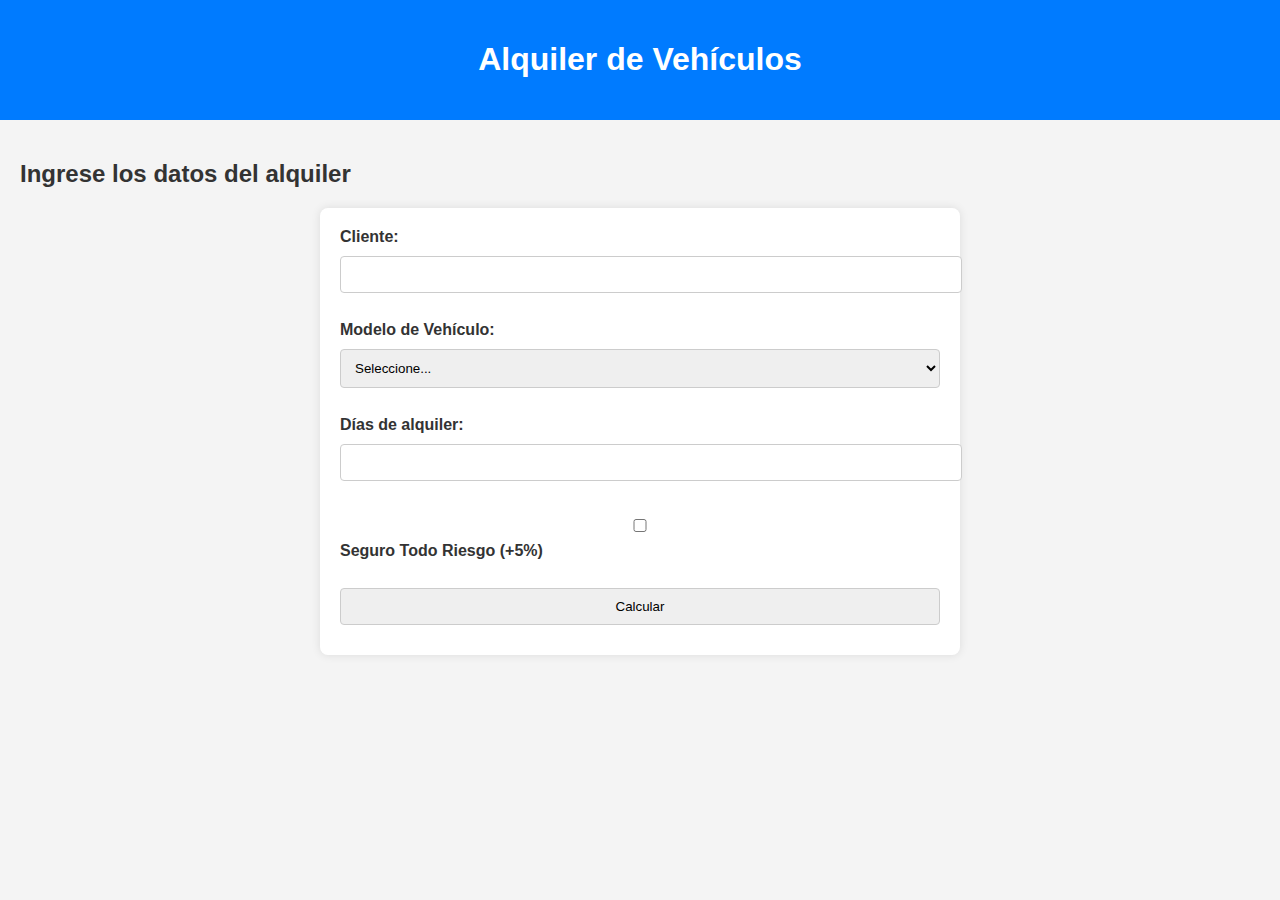
<file: alquilercarros.html>
<!DOCTYPE html>
<html lang="es">
<head>
  <meta charset="UTF-8">
  <meta name="viewport" content="width=device-width, initial-scale=1.0">
  <title>Alquiler de Vehículos</title>
  <link rel="stylesheet" href="css/alquilercarros.css">
  <script src="alquilercarros.js"></script>
</head>
<body>
  <header>
    <h1>Alquiler de Vehículos</h1>
  </header>
  <main>
    <section class="formulario">
      <h2>Ingrese los datos del alquiler</h2>
      <form id="formulario">
        <label for="cliente">Cliente:</label>
        <input type="text" id="cliente" required><br><br>

        <label for="modelo">Modelo de Vehículo:</label>
        <select id="modelo">
          <option value="">Seleccione...</option>
          <option value="BMW">BMW</option>
          <option value="MEGANE">Megane</option>
          <option value="MERCEDES">Mercedes</option>
          <option value="TWINGO">Twingo</option>
          <option value="CHEVROLET AVEO">Chevrolet Aveo</option>
        </select><br><br>

        <label for="dias">Días de alquiler:</label>
        <input type="number" id="dias" min="1" required><br><br>

        <label>
          <input type="checkbox" id="seguro"> Seguro Todo Riesgo (+5%)
        </label><br><br>

        <button type="button" onclick="calcularAlquiler()">Calcular</button>
      </form>
    </section>
    <section id="resultado" class="resultado oculto">
      <h2>Detalles del Alquiler</h2>
      <div id="resultado-contenido"></div>
    </section>
  </main>
</body>
</html>
</file>
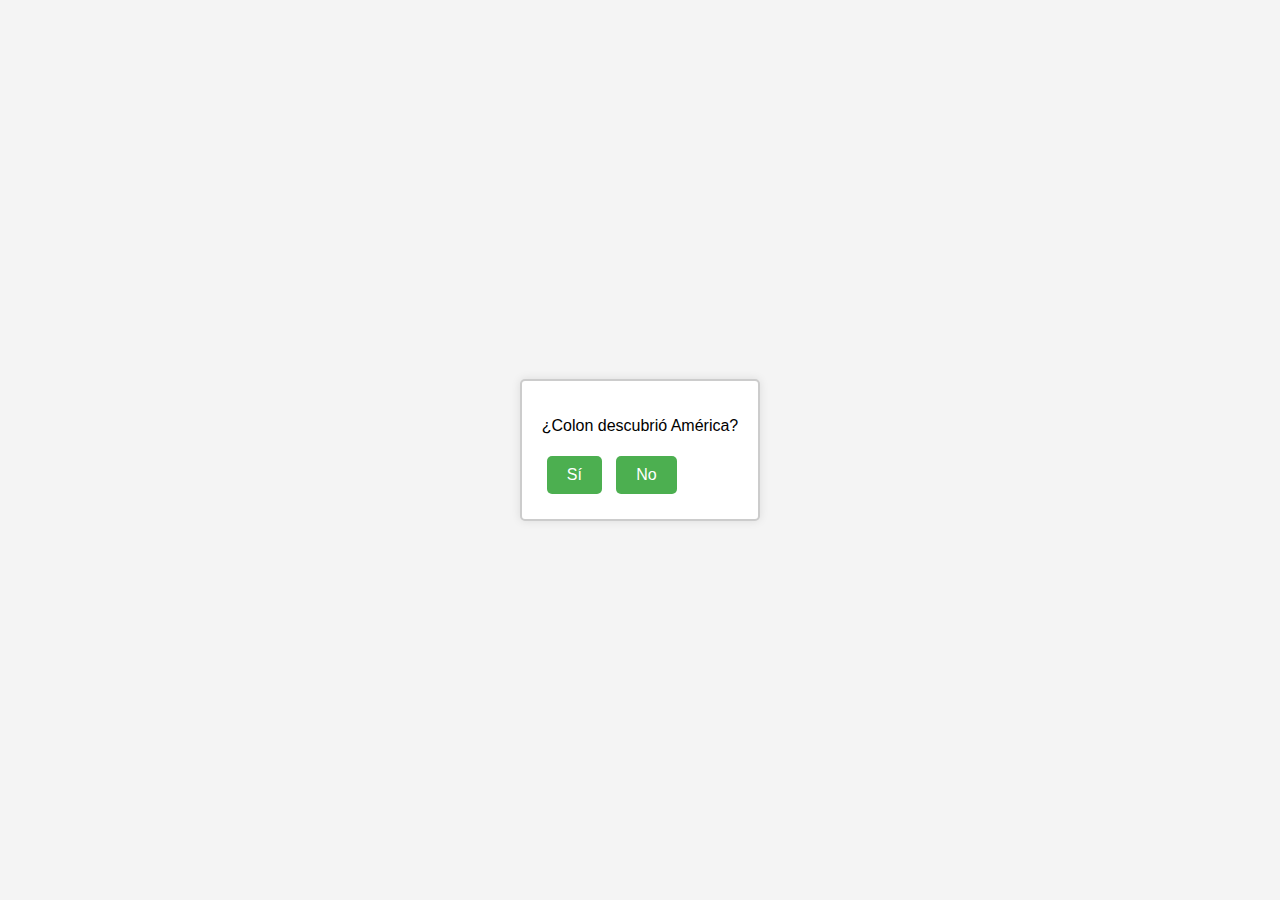
<file: juego.html>
<!DOCTYPE html>
<html lang="es">
<head>
    <meta charset="UTF-8">
    <meta name="viewport" content="width=device-width, initial-scale=1.0">
    <title>Juego de Preguntas</title>
    <link rel="stylesheet" href="css/juego.css">
</head>
<body>

    <div id="pregunta1" class="pregunta">
        <p>¿Colon descubrió América?</p>
        <button onclick="verificarRespuesta(1, 'si')">Sí</button>
        <button onclick="verificarRespuesta(1, 'no')">No</button>
    </div>

    <div id="pregunta2" class="pregunta" style="display:none;">
        <p>¿La independencia de México fue en el año 1810?</p>
        <button onclick="verificarRespuesta(2, 'si')">Sí</button>
        <button onclick="verificarRespuesta(2, 'no')">No</button>
    </div>

    <div id="pregunta3" class="pregunta" style="display:none;">
        <p>¿The Doors fue un grupo de rock Americano?</p>
        <button onclick="verificarRespuesta(3, 'si')">Sí</button>
        <button onclick="verificarRespuesta(3, 'no')">No</button>
    </div>

    <div id="resultado"></div>

    <script src="juego.js"></script>
</body>
</html>
</file>
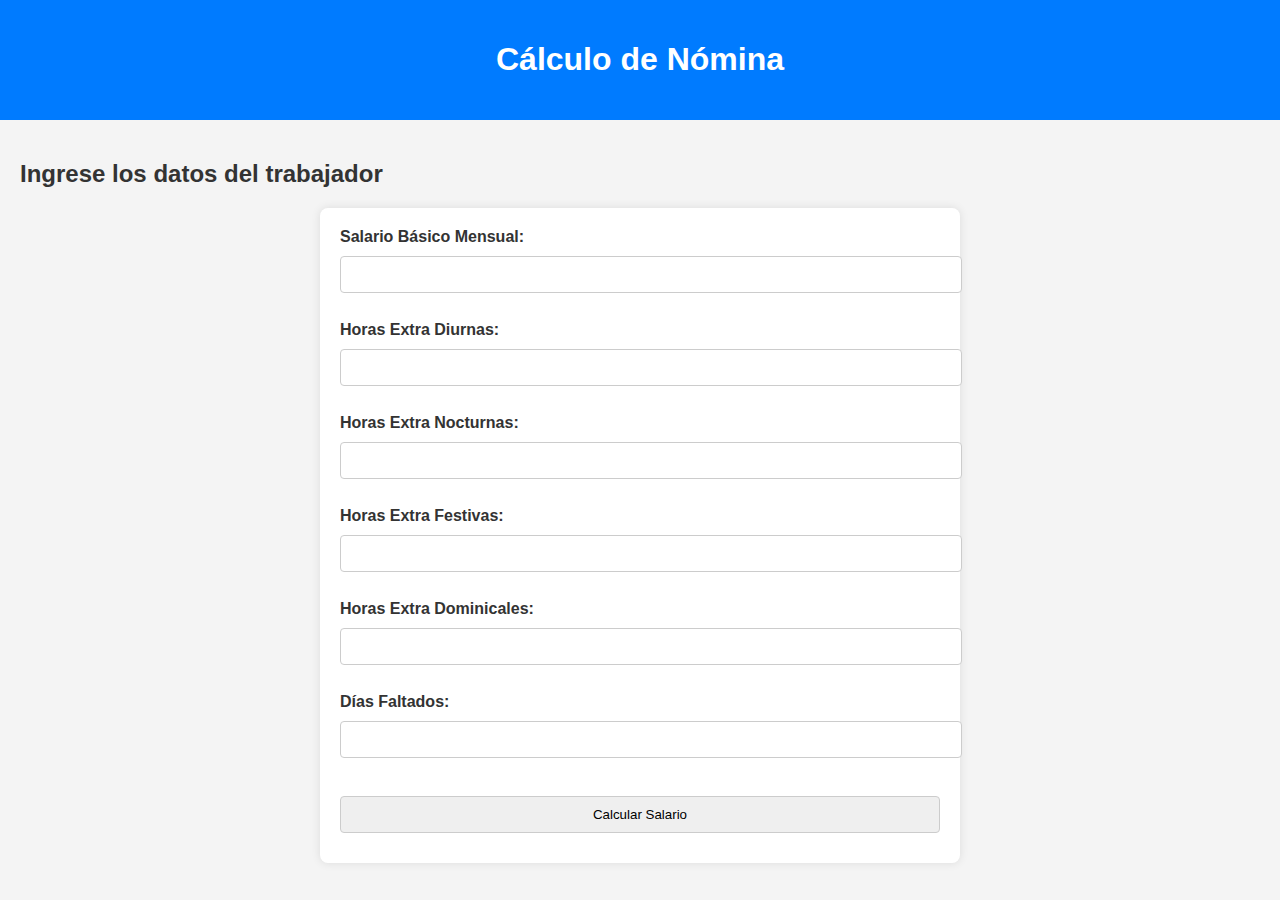
<file: nomina.html>
<!DOCTYPE html>
<html lang="es">
<head>
  <meta charset="UTF-8">
  <meta name="viewport" content="width=device-width, initial-scale=1.0">
  <title>Calculo de Nómina</title>
  <link rel="stylesheet" href="css/nomina.css">
  <script src="nomina.js"></script>
</head>
<body>
  <header>
    <h1>Cálculo de Nómina</h1>
  </header>
  <main>
    <section class="formulario">
      <h2>Ingrese los datos del trabajador</h2>
      <form id="formulario-nomina">
        <label for="salario">Salario Básico Mensual:</label>
        <input type="number" id="salario" required><br><br>

        <label for="horasExtraDiurna">Horas Extra Diurnas:</label>
        <input type="number" id="horasExtraDiurna" required><br><br>

        <label for="horasExtraNocturna">Horas Extra Nocturnas:</label>
        <input type="number" id="horasExtraNocturna" required><br><br>

        <label for="horasExtraFestiva">Horas Extra Festivas:</label>
        <input type="number" id="horasExtraFestiva" required><br><br>

        <label for="horasExtraDominical">Horas Extra Dominicales:</label>
        <input type="number" id="horasExtraDominical" required><br><br>

        <label for="diasFaltados">Días Faltados:</label>
        <input type="number" id="diasFaltados" min="0" max="30" required><br><br>

        <button type="button" onclick="calcularNomina()">Calcular Salario</button>
      </form>
    </section>

    <section id="resultado" class="resultado oculto">
      <h2>Detalles del Salario</h2>
      <div id="resultado-contenido"></div>
    </section>
  </main>
</body>
</html>
</file>
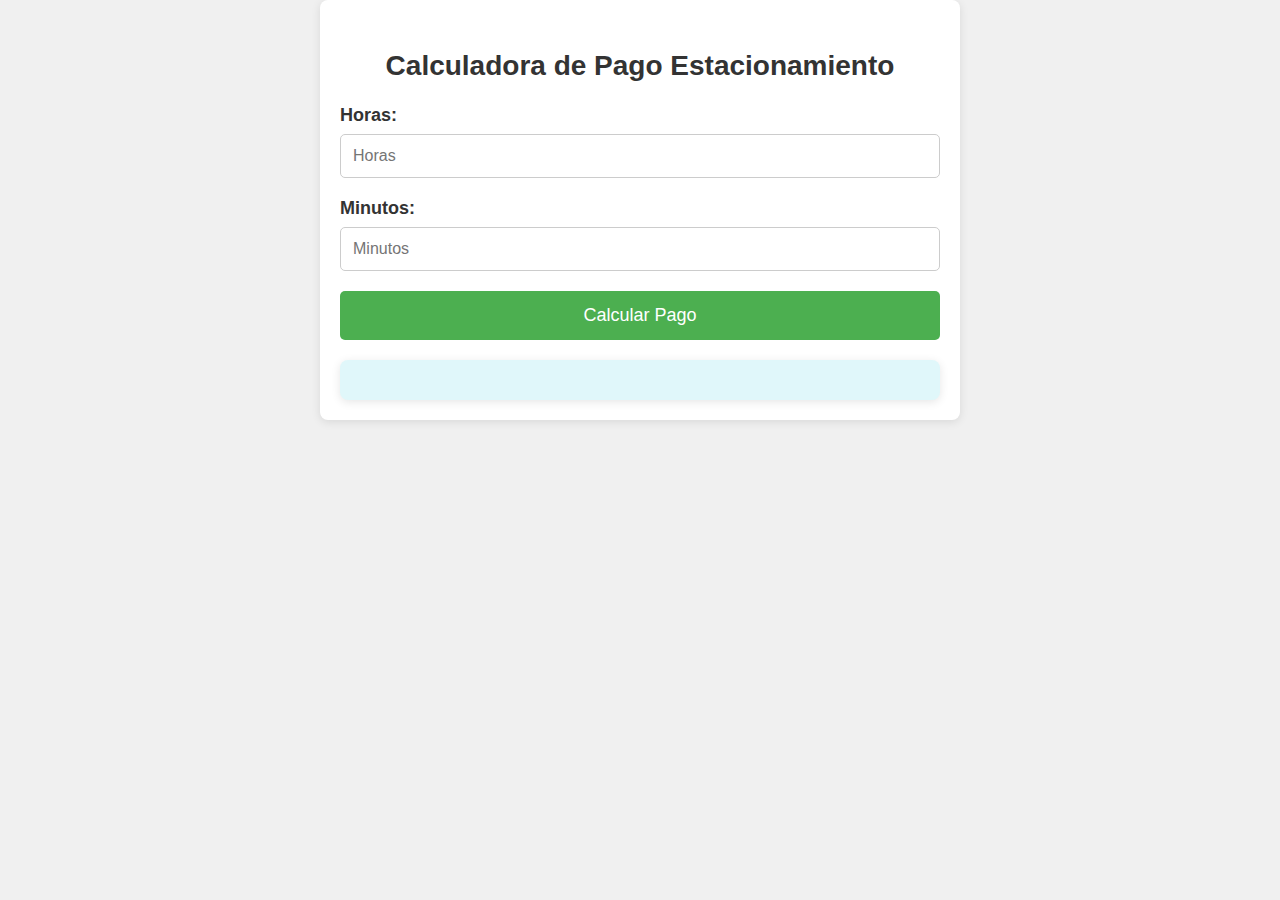
<file: parqueadero.html>
<!DOCTYPE html>
<html lang="es">
<head>
    <meta charset="UTF-8">
    <meta name="viewport" content="width=device-width, initial-scale=1.0">
    <title>Estacionamiento</title>
    <link rel="stylesheet" href="css/parqueadero.css">
    <script src="parqueadero.js"></script>
</head>
<body>

    <div class="container">
        <h2>Calculadora de Pago Estacionamiento</h2>
        
        <div class="input-group">
            <label for="horas">Horas:</label>
            <input type="number" id="horas" placeholder="Horas" required>
        </div>
        
        <div class="input-group">
            <label for="minutos">Minutos:</label>
            <input type="number" id="minutos" placeholder="Minutos" required>
        </div>

        <button onclick="calcularPagoEstacionamiento()">Calcular Pago</button>

        <div class="result" id="total">
        </div>
    </div>
</body>
</html>
</file>
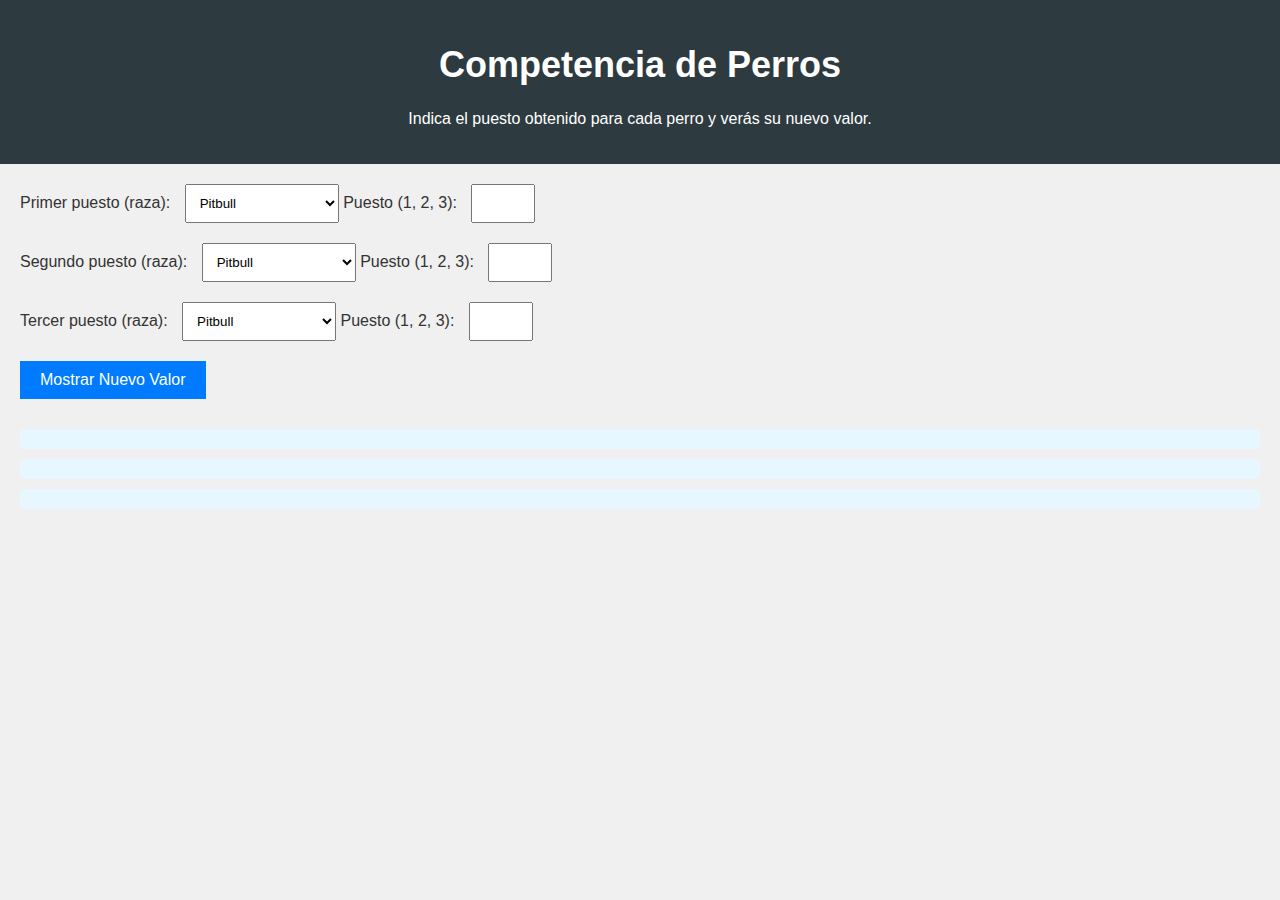
<file: perros.html>
<!DOCTYPE html>
<html lang="es">
<head>
    <meta charset="UTF-8">
    <meta name="viewport" content="width=device-width, initial-scale=1.0">
    <title>Competencia de Perros</title>
    <link rel="stylesheet" href="css/perros.css">
    <script src="perros.js"></script>
</head>
<body>
    <header>
        <h1>Competencia de Perros</h1>
        <p>Indica el puesto obtenido para cada perro y verás su nuevo valor.</p>
    </header>

    <section>
        <form id="formulario">
            <div class="campo">
                <label for="raza1">Primer puesto (raza):</label>
                <select id="raza1">
                    <option value="pitbull">Pitbull</option>
                    <option value="buly">Buly</option>
                    <option value="rottwhiler">Rottwhiler</option>
                    <option value="labrador">Labrador Retriever</option>
                    <option value="golden">Golden Retriever</option>
                    <option value="doberman">Doberman</option>
                    <option value="dogo">Dogo Argentino</option>
                </select>
                <label for="puesto1">Puesto (1, 2, 3):</label>
                <input type="number" id="puesto1" min="1" max="3">
            </div>

            <div class="campo">
                <label for="raza2">Segundo puesto (raza):</label>
                <select id="raza2">
                    <option value="pitbull">Pitbull</option>
                    <option value="buly">Buly</option>
                    <option value="rottwhiler">Rottwhiler</option>
                    <option value="labrador">Labrador Retriever</option>
                    <option value="golden">Golden Retriever</option>
                    <option value="doberman">Doberman</option>
                    <option value="dogo">Dogo Argentino</option>
                </select>
                <label for="puesto2">Puesto (1, 2, 3):</label>
                <input type="number" id="puesto2" min="1" max="3">
            </div>

            <div class="campo">
                <label for="raza3">Tercer puesto (raza):</label>
                <select id="raza3">
                    <option value="pitbull">Pitbull</option>
                    <option value="buly">Buly</option>
                    <option value="rottwhiler">Rottwhiler</option>
                    <option value="labrador">Labrador Retriever</option>
                    <option value="golden">Golden Retriever</option>
                    <option value="doberman">Doberman</option>
                    <option value="dogo">Dogo Argentino</option>
                </select>
                <label for="puesto3">Puesto (1, 2, 3):</label>
                <input type="number" id="puesto3" min="1" max="3">
            </div>

            <button type="button" onclick="mostrarResultados()">Mostrar Nuevo Valor</button>
        </form>

        <div class="resultados">
            <p id="resultado1"></p>
            <p id="resultado2"></p>
            <p id="resultado3"></p>
        </div>
    </section>
</body>
</html>
</file>
<file: css/alquilercarros.css>
body {
    font-family: Arial, sans-serif;
    margin: 0;
    padding: 0;
    background-color: #f4f4f4;
    color: #333;
  }
  
  header {
    background-color: #007bff;
    color: white;
    padding: 20px;
    text-align: center;
  }

  main {
    padding: 20px;
  }
  
  form {
    background: white;
    padding: 20px;
    border-radius: 8px;
    box-shadow: 0 0 10px rgba(0, 0, 0, 0.1);
    max-width: 600px;
    margin: auto;
  }
  
  form label {
    font-weight: bold;
  }
  
  form input,
  form select,
  form button {
    width: 100%;
    margin: 10px 0;
    padding: 10px;
    border: 1px solid #ccc;
    border-radius: 4px;
  }
  
  .resultado {
    max-width: 600px;
    margin: 20px auto;
    padding: 20px;
    border-radius: 8px;
    color: white;
    font-size: 16px;
    font-weight: bold;
  }
  
  .resultado.oculto {
    display: none;
  }
  
  .resultado img {
    width: 100%;
    max-width: 400px;
    margin: 10px auto;
    display: block;
  }

  footer {
    text-align: center;
    background: #333;
    color: white;
    padding: 10px 0;
    position: relative;
    bottom: 0;
    width: 100%;
  }
</file>
<file: css/juego.css>
body {
    font-family: Arial, sans-serif;
    background-color: #f4f4f4;
    display: flex;
    justify-content: center;
    align-items: center;
    height: 100vh;
    margin: 0;
}

#pregunta1, #pregunta2, #pregunta3 {
    background-color: #fff;
    border: 2px solid #ccc;
    padding: 20px;
    margin: 10px;
    border-radius: 5px;
    box-shadow: 0 0 10px rgba(0, 0, 0, 0.1);
}

button {
    padding: 10px 20px;
    margin: 5px;
    background-color: #4CAF50;
    color: white;
    border: none;
    border-radius: 5px;
    cursor: pointer;
    font-size: 16px;
}

button:hover {
    background-color: #45a049;
}

#resultado {
    font-size: 20px;
    font-weight: bold;
    padding: 20px;
    text-align: center;
    width: 100%;
    margin-top: 20px;
    display: none;
}
</file>
<file: css/nomina.css>
body {
    font-family: Arial, sans-serif;
    margin: 0;
    padding: 0;
    background-color: #f4f4f4;
    color: #333;
  }
  
  header {
    background-color: #007bff;
    color: white;
    padding: 20px;
    text-align: center;
  }

  main {
    padding: 20px;
  }
  
  form {
    background: white;
    padding: 20px;
    border-radius: 8px;
    box-shadow: 0 0 10px rgba(0, 0, 0, 0.1);
    max-width: 600px;
    margin: auto;
  }
  
  form label {
    font-weight: bold;
  }
  
  form input,
  form button {
    width: 100%;
    margin: 10px 0;
    padding: 10px;
    border: 1px solid #ccc;
    border-radius: 4px;
  }
  
  .resultado {
    max-width: 600px;
    margin: 20px auto;
    padding: 20px;
    border-radius: 8px;
    color: white;
    font-size: 16px;
    font-weight: bold;
  }
  
  .resultado.oculto {
    display: none;
  }
  
  .resultado img {
    width: 100%;
    max-width: 400px;
    margin: 10px auto;
    display: block;
  }

  footer {
    text-align: center;
    background: #333;
    color: white;
    padding: 10px 0;
    position: relative;
    bottom: 0;
    width: 100%;
  }
</file>
<file: css/parqueadero.css>
body {
    font-family: Arial, sans-serif;
    margin: 0;
    padding: 0;
    background-color: #f0f0f0;
    color: #333;
}

h2 {
    text-align: center;
    margin-top: 30px;
    color: #333;
    font-size: 28px;
    font-weight: bold;
}

.container {
    width: 100%;
    max-width: 600px;
    margin: 0 auto;
    padding: 20px;
    background-color: white;
    box-shadow: 0 2px 10px rgba(0, 0, 0, 0.1);
    border-radius: 8px;
}

.input-group {
    margin-bottom: 20px;
}

label {
    font-size: 18px;
    display: block;
    margin-bottom: 8px;
    font-weight: bold;
}

input[type="number"] {
    width: 100%;
    padding: 12px;
    font-size: 16px;
    border: 1px solid #ccc;
    border-radius: 5px;
    box-sizing: border-box;
}


button {
    width: 100%;
    padding: 14px;
    font-size: 18px;
    background-color: #4CAF50;
    color: white;
    border: none;
    border-radius: 5px;
    cursor: pointer;
}

button:hover {
    background-color: #45a049;
}

.result {
    margin-top: 20px;
    padding: 20px;
    background-color: #e0f7fa;
    border-radius: 8px;
    font-size: 20px;
    font-weight: bold;
    text-align: center;
    color: #00796b;
    box-shadow: 0 2px 10px rgba(0, 0, 0, 0.1);
}
footer {
    text-align: center;
    margin-top: 30px;
    font-size: 16px;
    color: #888;
}

footer p {
    margin: 5px 0;
}
</file>
<file: css/perros.css>
body {
    font-family: Arial, sans-serif;
    margin: 0;
    padding: 0;
    background-color: #f0f0f0;
    color: #333;
}

header {
    background-color: #2d3a3f;
    color: #fff;
    text-align: center;
    padding: 20px;
}

h1 {
    font-size: 36px;
}

section {
    margin: 20px;
}

.campo {
    margin-bottom: 20px;
}

select, input {
    padding: 10px;
    margin-left: 10px;
}

button {
    background-color: #007BFF;
    color: white;
    padding: 10px 20px;
    border: none;
    cursor: pointer;
    font-size: 16px;
}

button:hover {
    background-color: #0056b3;
}

.resultados {
    margin-top: 30px;
    font-size: 18px;
}

#resultado1, #resultado2, #resultado3 {
    background-color: #e6f7ff;
    padding: 10px;
    border-radius: 5px;
    margin: 10px 0;
}
</file>
